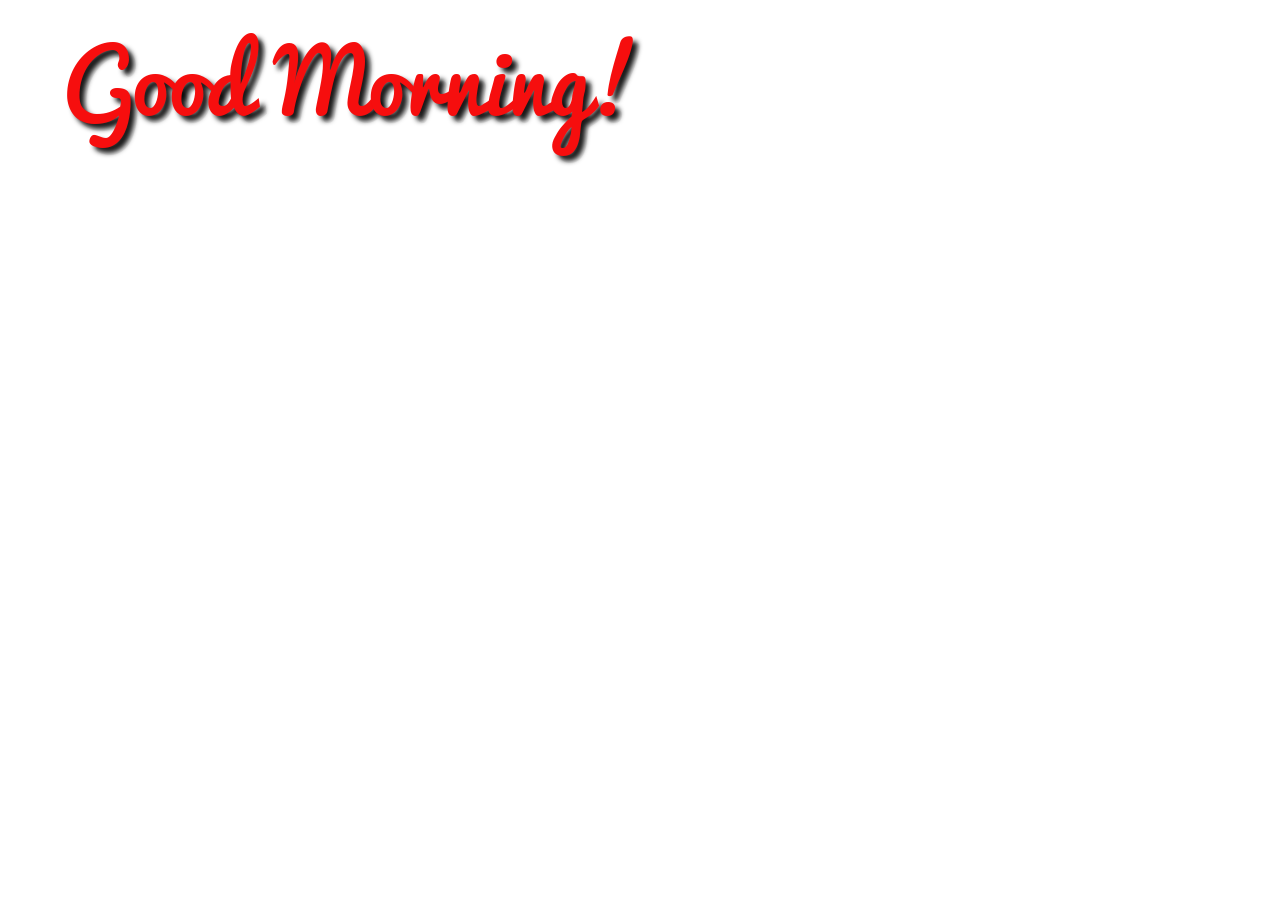
<file: index.html>
<!DOCTYPE html>
<html>
  <head>
    <title>SOStudent</title>
	<link rel="icon" href="./icon1.png">
	<link href="./style.css" type="text/css" rel="stylesheet">
	<link href='./Pacifico.ttf' rel='stylesheet' type='text/css'>
	
  </head>
  <body>
  
  <h1 id="morning">Good Morning!</h1>
  <h1 id="afternoon">Good Afternoon!</h1>
  <h1 id="evening">Good Evening!</h1> 
 <h1 id="sleep">Time to sleep!</h1>


 
 <script
  src="https://code.jquery.com/jquery-3.2.1.min.js"
  integrity="sha256-hwg4gsxgFZhOsEEamdOYGBf13FyQuiTwlAQgxVSNgt4="
  crossorigin="anonymous"></script>
 <script src = "./java.js" type = "text/javascript"/></script>
</body>

</html>
</file>
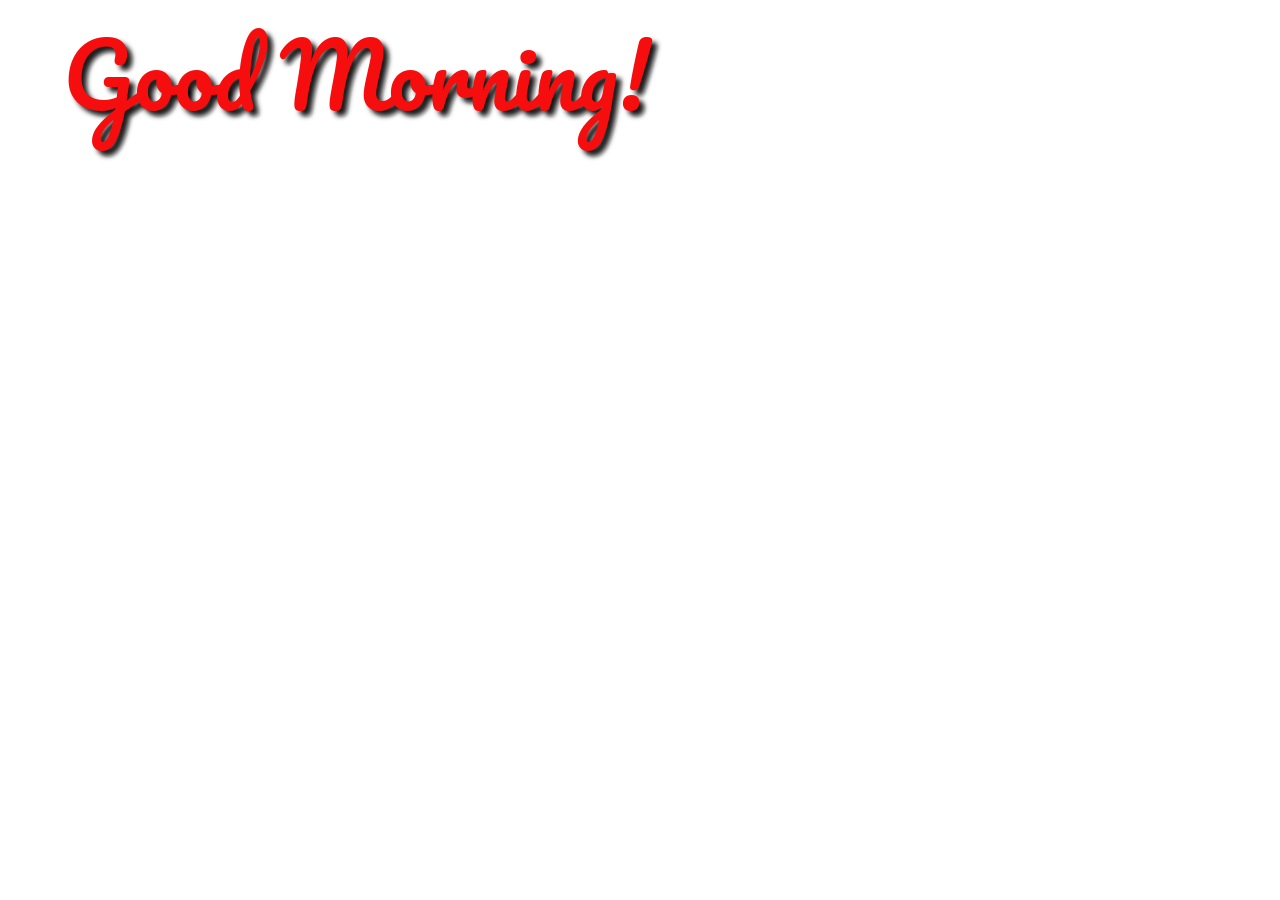
<file: home.html>
<!DOCTYPE html>
<html>
  <head>
    <title>SOStudent</title>
	<link rel="icon" href="./icon1.png">
	<link href="./style.css" type="text/css" rel="stylesheet">
	<link href='http://fonts.googleapis.com/css?family=Pacifico' rel='stylesheet' type='text/css'>
  </head>
  <body>
  
  <h1 id="morning">Good Morning!</h1>
  <h1 id="afternoon">Good Afternoon!</h1>
  <h1 id="evening">Good Evening!</h1> 
 <h1 id="sleep">Time to sleep!</h1>


 
 <script
  src="https://code.jquery.com/jquery-3.2.1.min.js"
  integrity="sha256-hwg4gsxgFZhOsEEamdOYGBf13FyQuiTwlAQgxVSNgt4="
  crossorigin="anonymous"></script>
 <script src = "./java.js" type = "text/javascript"/></script>
</body>

</html>
</file>
<file: style.css>
@font-face {
  font-family: 'Pacifico';
  font-style: normal;
  font-weight: 400;
  src: url(./Pacifico.ttf);
  unicode-range: U+0000-00FF, U+0131, U+0152-0153, U+02C6, U+02DA, U+02DC, U+2000-206F, U+2074, U+20AC, U+2212, U+2215;
}

#morning { 
font: 300 88px/1.5 Pacifico, Arial, sans-serif;
  color: #F60E0E;
  text-shadow: 5px 5px 5px rgba(0,0,0,0.9), 7px 7px 0px rgba(0,0,0,0.05);

}

h1 {
 
  top: 50%;
  left: 50%;
  margin-top: -55px;
  margin-left: 55px;
  display: inline;
}

#afternoon {
	display: none;
}

#evening {
	display: none;
}

#sleep {
	
  font: 300 90px/1.5 Pacifico, Helvetica, sans-serif;
  color: #black;
  text-shadow: 5px 5px 5px rgba(216,216,229,0.9), 7px 7px 0px rgba(0,0,0,0.05);
   margin-top: -30px;
  margin-left: 85px;
    display: none;
}

body {
	background-image: url("http://hdfreewallpaper.net/wp-content/uploads/2015/08/sunrise-sunset-wallpaper-hd-free.jpg ");
	font-family: Brush Script MT;
	
}
</file>
